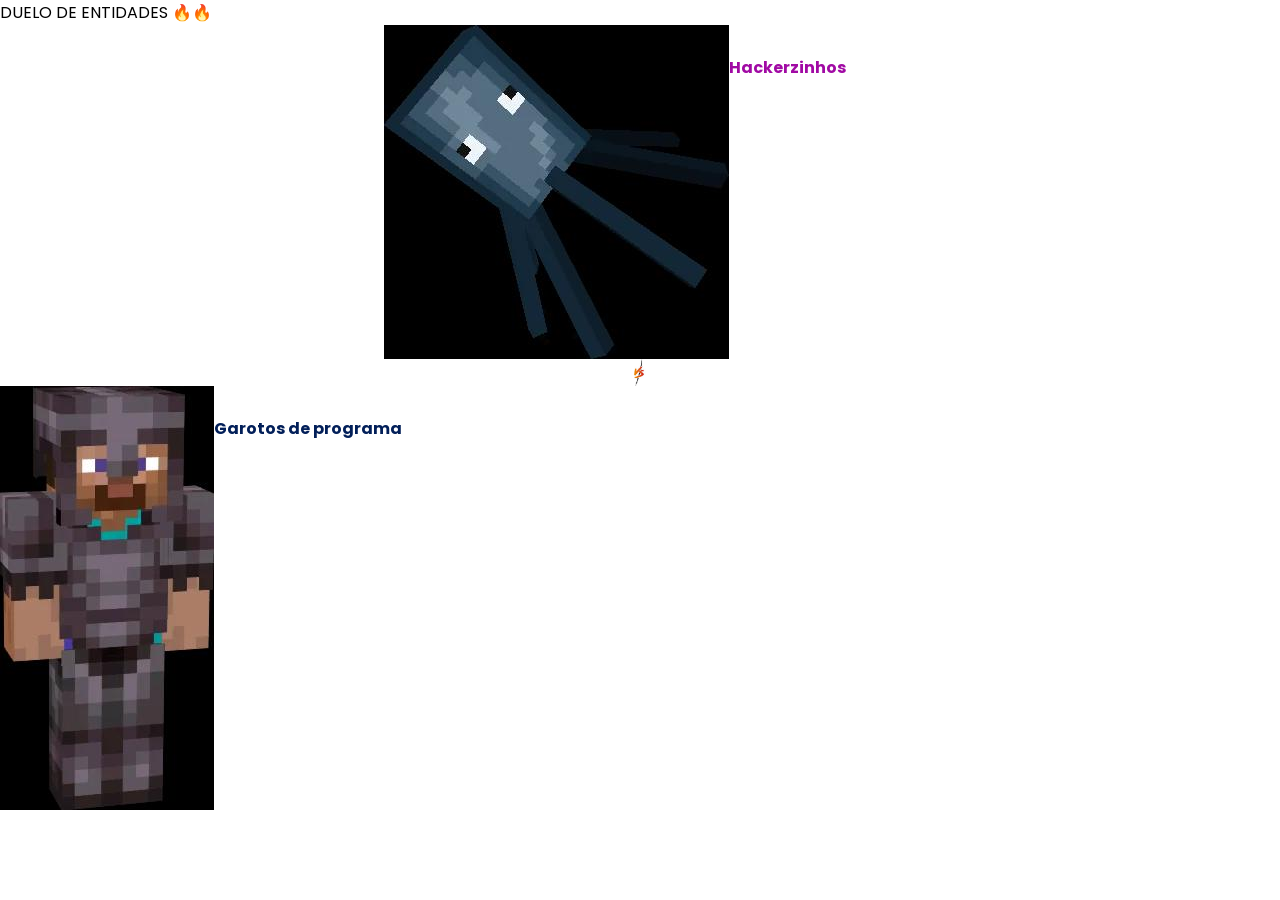
<file: terceira-bateria/index.html>
<!DOCTYPE html>
<html lang="pt-br">
  <head>
    <meta charset="UTF-8" />
    <meta name="viewport" content="width=device-width, initial-scale=1.0" />
    <link rel="stylesheet" href="styles.css" />
    <link rel="preconnect" href="https://fonts.googleapis.com" />
    <link rel="preconnect" href="https://fonts.gstatic.com" crossorigin />
    <link
      href="https://fonts.googleapis.com/css2?family=Poppins:ital,wght@0,100;0,200;0,300;0,400;0,500;0,600;0,700;0,800;0,900;1,100;1,200;1,300;1,400;1,500;1,600;1,700;1,800;1,900&display=swap"
      rel="stylesheet"
    />
    <title>Dev in The Dark</title>
  </head>

  <body>
    <!--Escreva a partir daqui-->
    <p>DUELO DE ENTIDADES 🔥🔥</p>
    <div class="Guardian">
      <img src="./assets/squid.jpeg">
      <div class="rosa">
        <p><strong>Hackerzinhos</strong></p>
      </div> 
    </div>
    <div class="Vs">
      <img class="Vsimg" src="./assets/vs.jpeg">
    </div>
    <div class="Dev">
      <img src="./assets/steve.jpeg">
      <div class="roxo">
        <p><strong>Garotos de programa</strong></p>
      </div>
    </div>
  </body>
</html>
</file>
<file: terceira-bateria/styles.css>
* {
  /* Recomendo não alterar nada aqui dentro */
  font-family: "Poppins", sans-serif;
  margin: 0;
  padding: 0;
  border: 0;
  box-sizing: border-box;
}

:root {
  /* Recomendo não alterar nada aqui dentro, só adicionar */
  --purple: #a10aa4;
  --blue: #021f59;
}

.Guardian{
  padding-left: 30%;
  display: flex;
}

.rosa{
  color: var(--purple);
  margin-top: 30px;
  display: flex;
  border-radius: 20px;
}

.Vs{
  justify-content: center;
  align-items: center;
  display: flex;
}

.Dev{
  padding-right: 30%;
  display: flex;
}

.roxo{
  color: var(--blue);
  margin-top: 30px;
  display: flex;
  border-radius: 20px;
}

.Vsimg{
  width: 40px;
}
</file>
